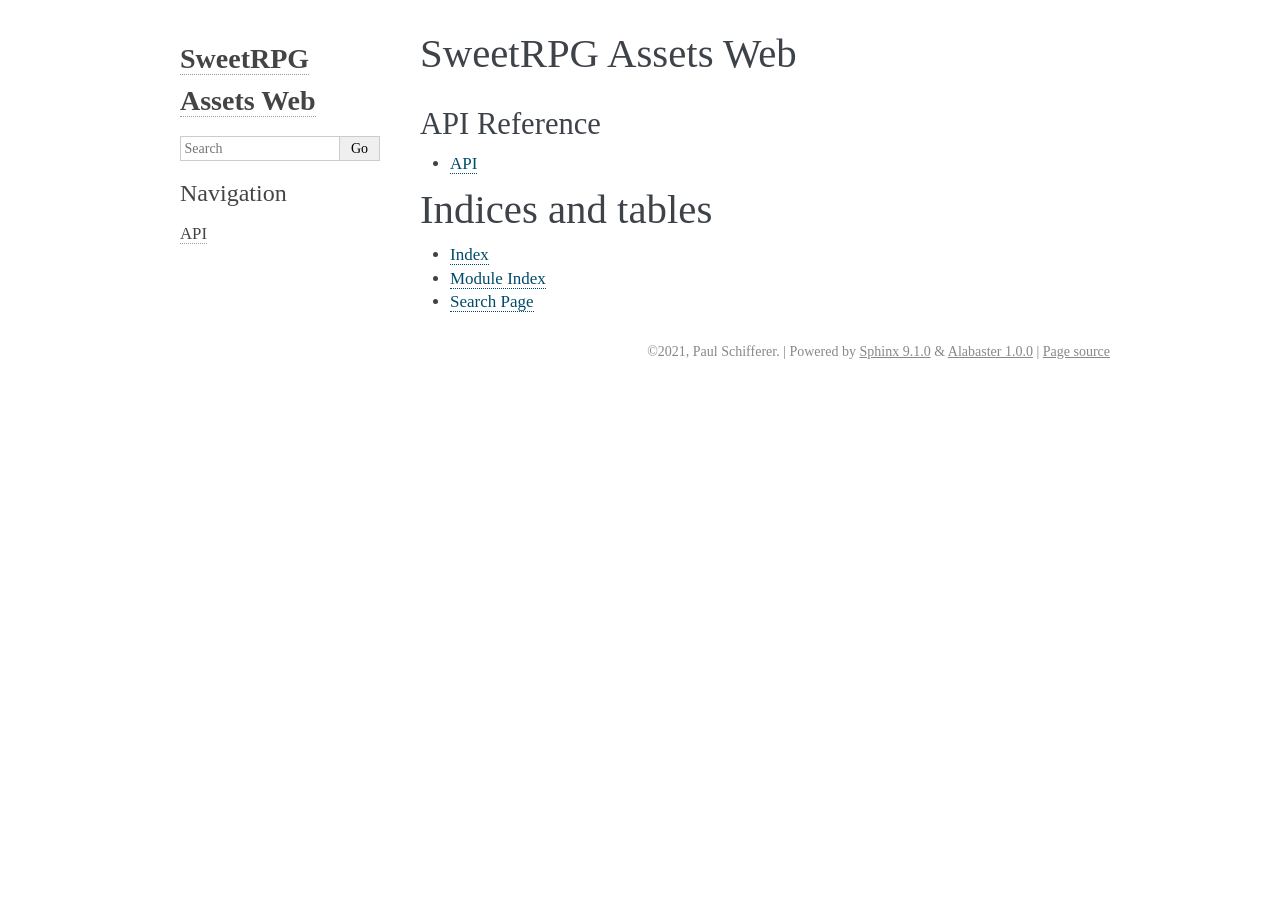
<file: index.html>
<!DOCTYPE html>

<html lang="en" data-content_root="./">
  <head>
    <meta charset="utf-8" />
    <meta name="viewport" content="width=device-width, initial-scale=1.0" /><meta name="viewport" content="width=device-width, initial-scale=1" />

    <title>SweetRPG Assets Web &#8212; SweetRPG Assets Web  documentation</title>
    <link rel="stylesheet" type="text/css" href="_static/pygments.css?v=5ecbeea2" />
    <link rel="stylesheet" type="text/css" href="_static/basic.css?v=b08954a9" />
    <link rel="stylesheet" type="text/css" href="_static/alabaster.css?v=27fed22d" />
    <script src="_static/documentation_options.js?v=5929fcd5"></script>
    <script src="_static/doctools.js?v=fd6eb6e6"></script>
    <script src="_static/sphinx_highlight.js?v=6ffebe34"></script>
    <link rel="index" title="Index" href="genindex.html" />
    <link rel="search" title="Search" href="search.html" />
    <link rel="next" title="API" href="main.html" />
   
  <link rel="stylesheet" href="_static/custom.css" type="text/css" />
  

  
  

  </head><body>
  

    <div class="document">
      <div class="documentwrapper">
        <div class="bodywrapper">
          

          <div class="body" role="main">
            
  <section id="sweetrpg-assets-web">
<h1>SweetRPG Assets Web<a class="headerlink" href="#sweetrpg-assets-web" title="Link to this heading">¶</a></h1>
<div class="toctree-wrapper compound">
</div>
<section id="api-reference">
<h2>API Reference<a class="headerlink" href="#api-reference" title="Link to this heading">¶</a></h2>
<div class="toctree-wrapper compound">
<ul>
<li class="toctree-l1"><a class="reference internal" href="main.html">API</a></li>
</ul>
</div>
</section>
</section>
<section id="indices-and-tables">
<h1>Indices and tables<a class="headerlink" href="#indices-and-tables" title="Link to this heading">¶</a></h1>
<ul class="simple">
<li><p><a class="reference internal" href="genindex.html"><span class="std std-ref">Index</span></a></p></li>
<li><p><a class="reference internal" href="py-modindex.html"><span class="std std-ref">Module Index</span></a></p></li>
<li><p><a class="reference internal" href="search.html"><span class="std std-ref">Search Page</span></a></p></li>
</ul>
</section>


          </div>
          
        </div>
      </div>
      <div class="sphinxsidebar" role="navigation" aria-label="Main">
        <div class="sphinxsidebarwrapper">
<h1 class="logo"><a href="#">SweetRPG Assets Web</a></h1>









<search id="searchbox" style="display: none" role="search">
    <div class="searchformwrapper">
    <form class="search" action="search.html" method="get">
      <input type="text" name="q" aria-labelledby="searchlabel" autocomplete="off" autocorrect="off" autocapitalize="off" spellcheck="false" placeholder="Search"/>
      <input type="submit" value="Go" />
    </form>
    </div>
</search>
<script>document.getElementById('searchbox').style.display = "block"</script><h3>Navigation</h3>
<ul>
<li class="toctree-l1"><a class="reference internal" href="main.html">API</a></li>
</ul>

<div class="relations">
<h3>Related Topics</h3>
<ul>
  <li><a href="#">Documentation overview</a><ul>
      <li>Next: <a href="main.html" title="next chapter">API</a></li>
  </ul></li>
</ul>
</div>








        </div>
      </div>
      <div class="clearer"></div>
    </div>
    <div class="footer">
      &#169;2021, Paul Schifferer.
      
      |
      Powered by <a href="https://www.sphinx-doc.org/">Sphinx 9.1.0</a>
      &amp; <a href="https://alabaster.readthedocs.io">Alabaster 1.0.0</a>
      
      |
      <a href="_sources/index.rst.txt"
          rel="nofollow">Page source</a>
    </div>

    

    
  </body>
</html>
</file>
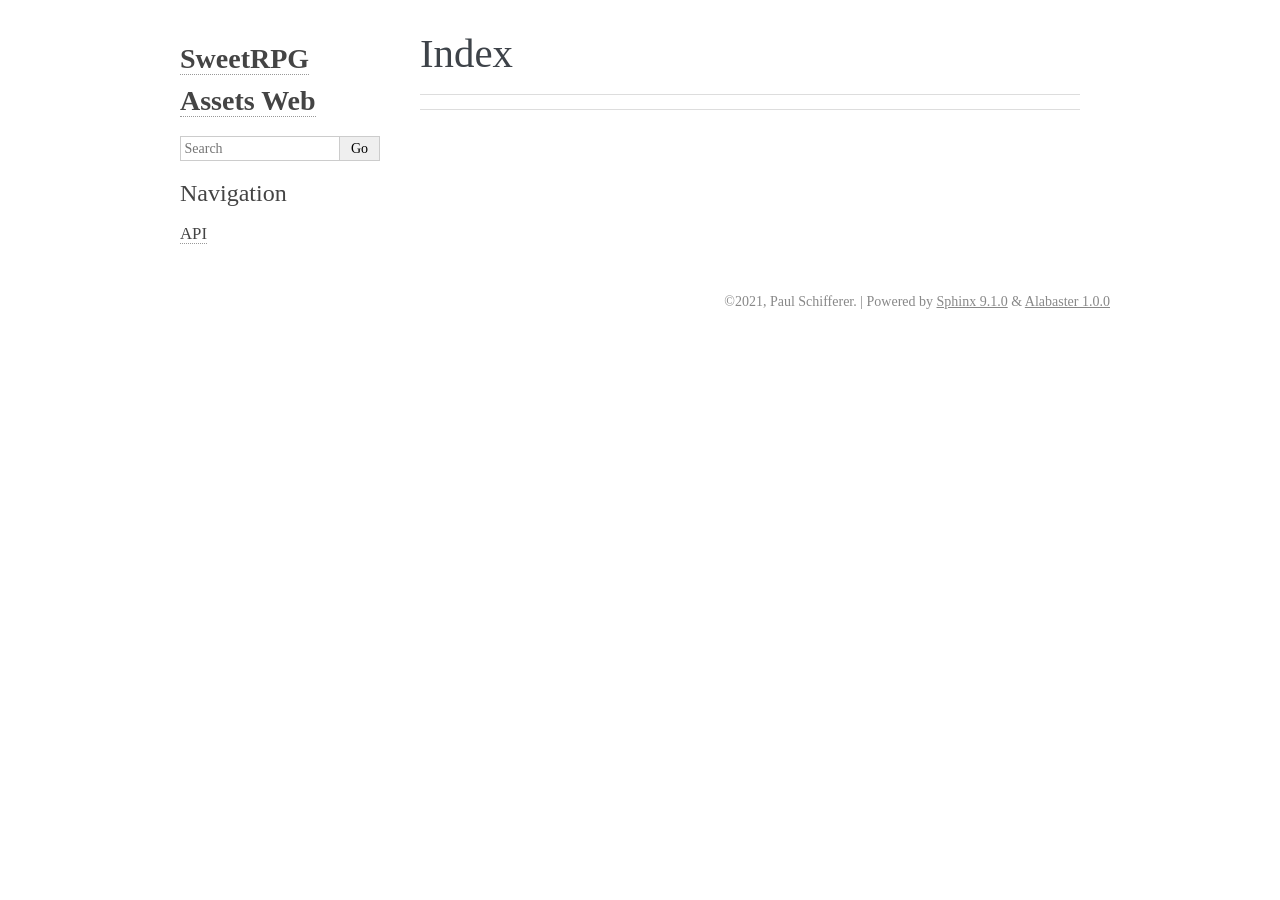
<file: genindex.html>
<!DOCTYPE html>

<html lang="en" data-content_root="./">
  <head>
    <meta charset="utf-8" />
    <meta name="viewport" content="width=device-width, initial-scale=1.0" />
    <title>Index &#8212; SweetRPG Assets Web  documentation</title>
    <link rel="stylesheet" type="text/css" href="_static/pygments.css?v=5ecbeea2" />
    <link rel="stylesheet" type="text/css" href="_static/basic.css?v=b08954a9" />
    <link rel="stylesheet" type="text/css" href="_static/alabaster.css?v=27fed22d" />
    <script src="_static/documentation_options.js?v=5929fcd5"></script>
    <script src="_static/doctools.js?v=fd6eb6e6"></script>
    <script src="_static/sphinx_highlight.js?v=6ffebe34"></script>
    <link rel="index" title="Index" href="#" />
    <link rel="search" title="Search" href="search.html" />
   
  <link rel="stylesheet" href="_static/custom.css" type="text/css" />
  

  
  

  </head><body>
  

    <div class="document">
      <div class="documentwrapper">
        <div class="bodywrapper">
          

          <div class="body" role="main">
            

<h1 id="index">Index</h1>

<div class="genindex-jumpbox">
 
</div>


          </div>
          
        </div>
      </div>
      <div class="sphinxsidebar" role="navigation" aria-label="Main">
        <div class="sphinxsidebarwrapper">
<h1 class="logo"><a href="index.html">SweetRPG Assets Web</a></h1>









<search id="searchbox" style="display: none" role="search">
    <div class="searchformwrapper">
    <form class="search" action="search.html" method="get">
      <input type="text" name="q" aria-labelledby="searchlabel" autocomplete="off" autocorrect="off" autocapitalize="off" spellcheck="false" placeholder="Search"/>
      <input type="submit" value="Go" />
    </form>
    </div>
</search>
<script>document.getElementById('searchbox').style.display = "block"</script><h3>Navigation</h3>
<ul>
<li class="toctree-l1"><a class="reference internal" href="main.html">API</a></li>
</ul>

<div class="relations">
<h3>Related Topics</h3>
<ul>
  <li><a href="index.html">Documentation overview</a><ul>
  </ul></li>
</ul>
</div>








        </div>
      </div>
      <div class="clearer"></div>
    </div>
    <div class="footer">
      &#169;2021, Paul Schifferer.
      
      |
      Powered by <a href="https://www.sphinx-doc.org/">Sphinx 9.1.0</a>
      &amp; <a href="https://alabaster.readthedocs.io">Alabaster 1.0.0</a>
      
    </div>

    

    
  </body>
</html>
</file>
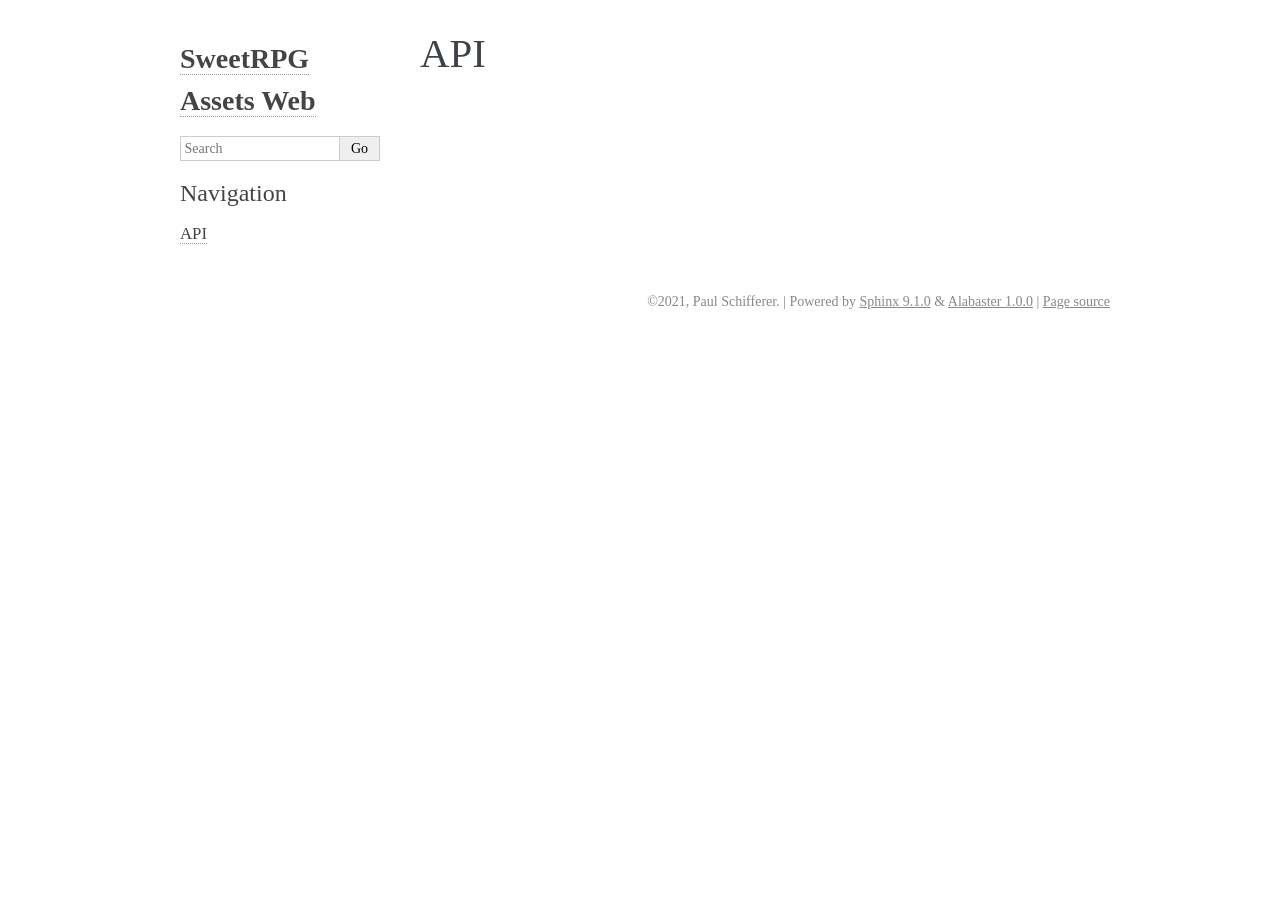
<file: main.html>
<!DOCTYPE html>

<html lang="en" data-content_root="./">
  <head>
    <meta charset="utf-8" />
    <meta name="viewport" content="width=device-width, initial-scale=1.0" /><meta name="viewport" content="width=device-width, initial-scale=1" />

    <title>API &#8212; SweetRPG Assets Web  documentation</title>
    <link rel="stylesheet" type="text/css" href="_static/pygments.css?v=5ecbeea2" />
    <link rel="stylesheet" type="text/css" href="_static/basic.css?v=b08954a9" />
    <link rel="stylesheet" type="text/css" href="_static/alabaster.css?v=27fed22d" />
    <script src="_static/documentation_options.js?v=5929fcd5"></script>
    <script src="_static/doctools.js?v=fd6eb6e6"></script>
    <script src="_static/sphinx_highlight.js?v=6ffebe34"></script>
    <link rel="index" title="Index" href="genindex.html" />
    <link rel="search" title="Search" href="search.html" />
    <link rel="prev" title="SweetRPG Assets Web" href="index.html" />
   
  <link rel="stylesheet" href="_static/custom.css" type="text/css" />
  

  
  

  </head><body>
  

    <div class="document">
      <div class="documentwrapper">
        <div class="bodywrapper">
          

          <div class="body" role="main">
            
  <section id="api">
<h1>API<a class="headerlink" href="#api" title="Link to this heading">¶</a></h1>
</section>


          </div>
          
        </div>
      </div>
      <div class="sphinxsidebar" role="navigation" aria-label="Main">
        <div class="sphinxsidebarwrapper">
<h1 class="logo"><a href="index.html">SweetRPG Assets Web</a></h1>









<search id="searchbox" style="display: none" role="search">
    <div class="searchformwrapper">
    <form class="search" action="search.html" method="get">
      <input type="text" name="q" aria-labelledby="searchlabel" autocomplete="off" autocorrect="off" autocapitalize="off" spellcheck="false" placeholder="Search"/>
      <input type="submit" value="Go" />
    </form>
    </div>
</search>
<script>document.getElementById('searchbox').style.display = "block"</script><h3>Navigation</h3>
<ul class="current">
<li class="toctree-l1 current"><a class="current reference internal" href="#">API</a></li>
</ul>

<div class="relations">
<h3>Related Topics</h3>
<ul>
  <li><a href="index.html">Documentation overview</a><ul>
      <li>Previous: <a href="index.html" title="previous chapter">SweetRPG Assets Web</a></li>
  </ul></li>
</ul>
</div>








        </div>
      </div>
      <div class="clearer"></div>
    </div>
    <div class="footer">
      &#169;2021, Paul Schifferer.
      
      |
      Powered by <a href="https://www.sphinx-doc.org/">Sphinx 9.1.0</a>
      &amp; <a href="https://alabaster.readthedocs.io">Alabaster 1.0.0</a>
      
      |
      <a href="_sources/main.rst.txt"
          rel="nofollow">Page source</a>
    </div>

    

    
  </body>
</html>
</file>
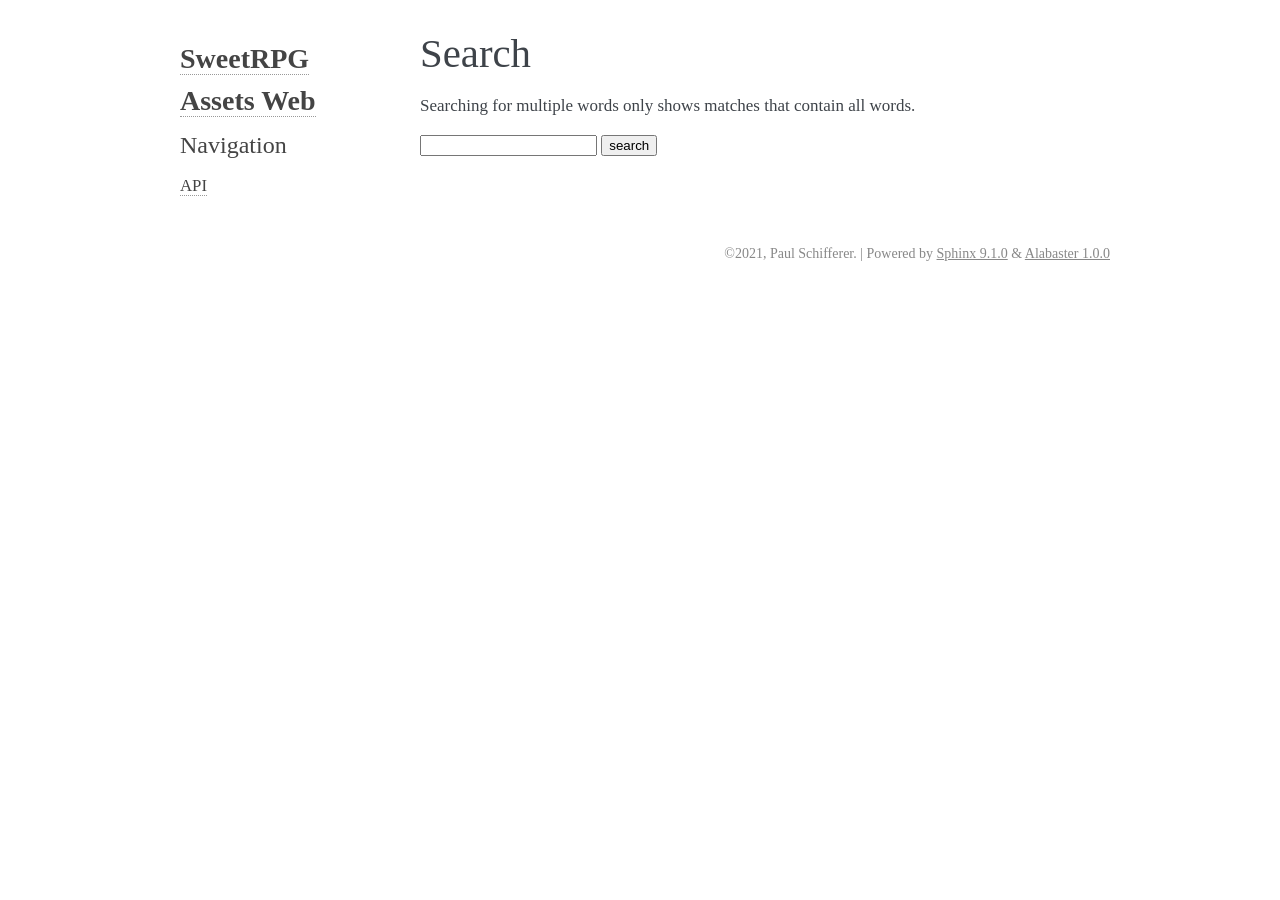
<file: search.html>
<!DOCTYPE html>

<html lang="en" data-content_root="./">
  <head>
    <meta charset="utf-8" />
    <meta name="viewport" content="width=device-width, initial-scale=1.0" />
    <title>Search &#8212; SweetRPG Assets Web  documentation</title>
    <link rel="stylesheet" type="text/css" href="_static/pygments.css?v=5ecbeea2" />
    <link rel="stylesheet" type="text/css" href="_static/basic.css?v=b08954a9" />
    <link rel="stylesheet" type="text/css" href="_static/alabaster.css?v=27fed22d" />
    
    <script src="_static/documentation_options.js?v=5929fcd5"></script>
    <script src="_static/doctools.js?v=fd6eb6e6"></script>
    <script src="_static/sphinx_highlight.js?v=6ffebe34"></script>
    <script src="_static/searchtools.js"></script>
    <script src="_static/language_data.js"></script>
    <link rel="index" title="Index" href="genindex.html" />
    <link rel="search" title="Search" href="#" />
    <script src="searchindex.js" defer="defer"></script>
    <meta name="robots" content="noindex" />
    
   
  <link rel="stylesheet" href="_static/custom.css" type="text/css" />
  

  
  


  </head><body>
  

    <div class="document">
      <div class="documentwrapper">
        <div class="bodywrapper">
          

          <div class="body" role="main">
            
  <h1 id="search-documentation">Search</h1>
  
  <noscript>
  <div class="admonition warning">
  <p>
    Please activate JavaScript to enable the search
    functionality.
  </p>
  </div>
  </noscript>
  
  
  <p>
    Searching for multiple words only shows matches that contain
    all words.
  </p>
  
  
  <form action="" method="get">
    <input type="text" name="q" aria-labelledby="search-documentation" value="" autocomplete="off" autocorrect="off" autocapitalize="off" spellcheck="false"/>
    <input type="submit" value="search" />
    <span id="search-progress" style="padding-left: 10px"></span>
  </form>
  
  
  <div id="search-results"></div>
  

          </div>
          
        </div>
      </div>
      <div class="sphinxsidebar" role="navigation" aria-label="Main">
        <div class="sphinxsidebarwrapper">
<h1 class="logo"><a href="index.html">SweetRPG Assets Web</a></h1>








<h3>Navigation</h3>
<ul>
<li class="toctree-l1"><a class="reference internal" href="main.html">API</a></li>
</ul>

<div class="relations">
<h3>Related Topics</h3>
<ul>
  <li><a href="index.html">Documentation overview</a><ul>
  </ul></li>
</ul>
</div>








        </div>
      </div>
      <div class="clearer"></div>
    </div>
    <div class="footer">
      &#169;2021, Paul Schifferer.
      
      |
      Powered by <a href="https://www.sphinx-doc.org/">Sphinx 9.1.0</a>
      &amp; <a href="https://alabaster.readthedocs.io">Alabaster 1.0.0</a>
      
    </div>

    

    
  </body>
</html>
</file>
<file: _static/pygments.css>
pre { line-height: 125%; }
td.linenos .normal { color: inherit; background-color: transparent; padding-left: 5px; padding-right: 5px; }
span.linenos { color: inherit; background-color: transparent; padding-left: 5px; padding-right: 5px; }
td.linenos .special { color: #000000; background-color: #ffffc0; padding-left: 5px; padding-right: 5px; }
span.linenos.special { color: #000000; background-color: #ffffc0; padding-left: 5px; padding-right: 5px; }
.highlight .hll { background-color: #ffffcc }
.highlight { background: #f8f8f8; }
.highlight .c { color: #8F5902; font-style: italic } /* Comment */
.highlight .err { color: #A40000; border: 1px solid #EF2929 } /* Error */
.highlight .g { color: #000 } /* Generic */
.highlight .k { color: #004461; font-weight: bold } /* Keyword */
.highlight .l { color: #000 } /* Literal */
.highlight .n { color: #000 } /* Name */
.highlight .o { color: #582800 } /* Operator */
.highlight .x { color: #000 } /* Other */
.highlight .p { color: #000; font-weight: bold } /* Punctuation */
.highlight .ch { color: #8F5902; font-style: italic } /* Comment.Hashbang */
.highlight .cm { color: #8F5902; font-style: italic } /* Comment.Multiline */
.highlight .cp { color: #8F5902 } /* Comment.Preproc */
.highlight .cpf { color: #8F5902; font-style: italic } /* Comment.PreprocFile */
.highlight .c1 { color: #8F5902; font-style: italic } /* Comment.Single */
.highlight .cs { color: #8F5902; font-style: italic } /* Comment.Special */
.highlight .gd { color: #A40000 } /* Generic.Deleted */
.highlight .ge { color: #000; font-style: italic } /* Generic.Emph */
.highlight .ges { color: #000 } /* Generic.EmphStrong */
.highlight .gr { color: #EF2929 } /* Generic.Error */
.highlight .gh { color: #000080; font-weight: bold } /* Generic.Heading */
.highlight .gi { color: #00A000 } /* Generic.Inserted */
.highlight .go { color: #888 } /* Generic.Output */
.highlight .gp { color: #745334 } /* Generic.Prompt */
.highlight .gs { color: #000; font-weight: bold } /* Generic.Strong */
.highlight .gu { color: #800080; font-weight: bold } /* Generic.Subheading */
.highlight .gt { color: #A40000; font-weight: bold } /* Generic.Traceback */
.highlight .kc { color: #004461; font-weight: bold } /* Keyword.Constant */
.highlight .kd { color: #004461; font-weight: bold } /* Keyword.Declaration */
.highlight .kn { color: #004461; font-weight: bold } /* Keyword.Namespace */
.highlight .kp { color: #004461; font-weight: bold } /* Keyword.Pseudo */
.highlight .kr { color: #004461; font-weight: bold } /* Keyword.Reserved */
.highlight .kt { color: #004461; font-weight: bold } /* Keyword.Type */
.highlight .ld { color: #000 } /* Literal.Date */
.highlight .m { color: #900 } /* Literal.Number */
.highlight .s { color: #4E9A06 } /* Literal.String */
.highlight .na { color: #C4A000 } /* Name.Attribute */
.highlight .nb { color: #004461 } /* Name.Builtin */
.highlight .nc { color: #000 } /* Name.Class */
.highlight .no { color: #000 } /* Name.Constant */
.highlight .nd { color: #888 } /* Name.Decorator */
.highlight .ni { color: #CE5C00 } /* Name.Entity */
.highlight .ne { color: #C00; font-weight: bold } /* Name.Exception */
.highlight .nf { color: #000 } /* Name.Function */
.highlight .nl { color: #F57900 } /* Name.Label */
.highlight .nn { color: #000 } /* Name.Namespace */
.highlight .nx { color: #000 } /* Name.Other */
.highlight .py { color: #000 } /* Name.Property */
.highlight .nt { color: #004461; font-weight: bold } /* Name.Tag */
.highlight .nv { color: #000 } /* Name.Variable */
.highlight .ow { color: #004461; font-weight: bold } /* Operator.Word */
.highlight .pm { color: #000; font-weight: bold } /* Punctuation.Marker */
.highlight .w { color: #F8F8F8 } /* Text.Whitespace */
.highlight .mb { color: #900 } /* Literal.Number.Bin */
.highlight .mf { color: #900 } /* Literal.Number.Float */
.highlight .mh { color: #900 } /* Literal.Number.Hex */
.highlight .mi { color: #900 } /* Literal.Number.Integer */
.highlight .mo { color: #900 } /* Literal.Number.Oct */
.highlight .sa { color: #4E9A06 } /* Literal.String.Affix */
.highlight .sb { color: #4E9A06 } /* Literal.String.Backtick */
.highlight .sc { color: #4E9A06 } /* Literal.String.Char */
.highlight .dl { color: #4E9A06 } /* Literal.String.Delimiter */
.highlight .sd { color: #8F5902; font-style: italic } /* Literal.String.Doc */
.highlight .s2 { color: #4E9A06 } /* Literal.String.Double */
.highlight .se { color: #4E9A06 } /* Literal.String.Escape */
.highlight .sh { color: #4E9A06 } /* Literal.String.Heredoc */
.highlight .si { color: #4E9A06 } /* Literal.String.Interpol */
.highlight .sx { color: #4E9A06 } /* Literal.String.Other */
.highlight .sr { color: #4E9A06 } /* Literal.String.Regex */
.highlight .s1 { color: #4E9A06 } /* Literal.String.Single */
.highlight .ss { color: #4E9A06 } /* Literal.String.Symbol */
.highlight .bp { color: #3465A4 } /* Name.Builtin.Pseudo */
.highlight .fm { color: #000 } /* Name.Function.Magic */
.highlight .vc { color: #000 } /* Name.Variable.Class */
.highlight .vg { color: #000 } /* Name.Variable.Global */
.highlight .vi { color: #000 } /* Name.Variable.Instance */
.highlight .vm { color: #000 } /* Name.Variable.Magic */
.highlight .il { color: #900 } /* Literal.Number.Integer.Long */
</file>
<file: _static/basic.css>
/*
 * Sphinx stylesheet -- basic theme.
 */

/* -- main layout ----------------------------------------------------------- */

div.clearer {
    clear: both;
}

div.section::after {
    display: block;
    content: '';
    clear: left;
}

/* -- relbar ---------------------------------------------------------------- */

div.related {
    width: 100%;
    font-size: 90%;
}

div.related h3 {
    display: none;
}

div.related ul {
    margin: 0;
    padding: 0 0 0 10px;
    list-style: none;
}

div.related li {
    display: inline;
}

div.related li.right {
    float: right;
    margin-right: 5px;
}

/* -- sidebar --------------------------------------------------------------- */

div.sphinxsidebarwrapper {
    padding: 10px 5px 0 10px;
}

div.sphinxsidebar {
    float: left;
    width: 230px;
    margin-left: -100%;
    font-size: 90%;
    word-wrap: break-word;
    overflow-wrap : break-word;
}

div.sphinxsidebar ul {
    list-style: none;
}

div.sphinxsidebar ul ul,
div.sphinxsidebar ul.want-points {
    margin-left: 20px;
    list-style: square;
}

div.sphinxsidebar ul ul {
    margin-top: 0;
    margin-bottom: 0;
}

div.sphinxsidebar form {
    margin-top: 10px;
}

div.sphinxsidebar input {
    border: 1px solid #98dbcc;
    font-family: sans-serif;
    font-size: 1em;
}

div.sphinxsidebar #searchbox form.search {
    overflow: hidden;
}

div.sphinxsidebar #searchbox input[type="text"] {
    float: left;
    width: 80%;
    padding: 0.25em;
    box-sizing: border-box;
}

div.sphinxsidebar #searchbox input[type="submit"] {
    float: left;
    width: 20%;
    border-left: none;
    padding: 0.25em;
    box-sizing: border-box;
}


img {
    border: 0;
    max-width: 100%;
}

/* -- search page ----------------------------------------------------------- */

ul.search {
    margin-top: 10px;
}

ul.search li {
    padding: 5px 0;
}

ul.search li a {
    font-weight: bold;
}

ul.search li p.context {
    color: #888;
    margin: 2px 0 0 30px;
    text-align: left;
}

ul.keywordmatches li.goodmatch a {
    font-weight: bold;
}

/* -- index page ------------------------------------------------------------ */

table.contentstable {
    width: 90%;
    margin-left: auto;
    margin-right: auto;
}

table.contentstable p.biglink {
    line-height: 150%;
}

a.biglink {
    font-size: 1.3em;
}

span.linkdescr {
    font-style: italic;
    padding-top: 5px;
    font-size: 90%;
}

/* -- general index --------------------------------------------------------- */

table.indextable {
    width: 100%;
}

table.indextable td {
    text-align: left;
    vertical-align: top;
}

table.indextable ul {
    margin-top: 0;
    margin-bottom: 0;
    list-style-type: none;
}

table.indextable > tbody > tr > td > ul {
    padding-left: 0em;
}

table.indextable tr.pcap {
    height: 10px;
}

table.indextable tr.cap {
    margin-top: 10px;
    background-color: #f2f2f2;
}

img.toggler {
    margin-right: 3px;
    margin-top: 3px;
    cursor: pointer;
}

div.modindex-jumpbox {
    border-top: 1px solid #ddd;
    border-bottom: 1px solid #ddd;
    margin: 1em 0 1em 0;
    padding: 0.4em;
}

div.genindex-jumpbox {
    border-top: 1px solid #ddd;
    border-bottom: 1px solid #ddd;
    margin: 1em 0 1em 0;
    padding: 0.4em;
}

/* -- domain module index --------------------------------------------------- */

table.modindextable td {
    padding: 2px;
    border-collapse: collapse;
}

/* -- general body styles --------------------------------------------------- */

div.body {
    min-width: inherit;
    max-width: 800px;
}

div.body p, div.body dd, div.body li, div.body blockquote {
    -moz-hyphens: auto;
    -ms-hyphens: auto;
    -webkit-hyphens: auto;
    hyphens: auto;
}

a.headerlink {
    visibility: hidden;
}

a:visited {
    color: #551A8B;
}

h1:hover > a.headerlink,
h2:hover > a.headerlink,
h3:hover > a.headerlink,
h4:hover > a.headerlink,
h5:hover > a.headerlink,
h6:hover > a.headerlink,
dt:hover > a.headerlink,
caption:hover > a.headerlink,
p.caption:hover > a.headerlink,
div.code-block-caption:hover > a.headerlink {
    visibility: visible;
}

div.body p.caption {
    text-align: inherit;
}

div.body td {
    text-align: left;
}

.first {
    margin-top: 0 !important;
}

p.rubric {
    margin-top: 30px;
    font-weight: bold;
}

img.align-left, figure.align-left, .figure.align-left, object.align-left {
    clear: left;
    float: left;
    margin-right: 1em;
}

img.align-right, figure.align-right, .figure.align-right, object.align-right {
    clear: right;
    float: right;
    margin-left: 1em;
}

img.align-center, figure.align-center, .figure.align-center, object.align-center {
  display: block;
  margin-left: auto;
  margin-right: auto;
}

img.align-default, figure.align-default, .figure.align-default {
  display: block;
  margin-left: auto;
  margin-right: auto;
}

.align-left {
    text-align: left;
}

.align-center {
    text-align: center;
}

.align-default {
    text-align: center;
}

.align-right {
    text-align: right;
}

/* -- sidebars -------------------------------------------------------------- */

div.sidebar,
aside.sidebar {
    margin: 0 0 0.5em 1em;
    border: 1px solid #ddb;
    padding: 7px;
    background-color: #ffe;
    width: 40%;
    float: right;
    clear: right;
    overflow-x: auto;
}

p.sidebar-title {
    font-weight: bold;
}

nav.contents,
aside.topic,
div.admonition, div.topic, blockquote {
    clear: left;
}

/* -- topics ---------------------------------------------------------------- */

nav.contents,
aside.topic,
div.topic {
    border: 1px solid #ccc;
    padding: 7px;
    margin: 10px 0 10px 0;
}

p.topic-title {
    font-size: 1.1em;
    font-weight: bold;
    margin-top: 10px;
}

/* -- admonitions ----------------------------------------------------------- */

div.admonition {
    margin-top: 10px;
    margin-bottom: 10px;
    padding: 7px;
}

div.admonition dt {
    font-weight: bold;
}

p.admonition-title {
    margin: 0px 10px 5px 0px;
    font-weight: bold;
}

div.body p.centered {
    text-align: center;
    margin-top: 25px;
}

/* -- content of sidebars/topics/admonitions -------------------------------- */

div.sidebar > :last-child,
aside.sidebar > :last-child,
nav.contents > :last-child,
aside.topic > :last-child,
div.topic > :last-child,
div.admonition > :last-child {
    margin-bottom: 0;
}

div.sidebar::after,
aside.sidebar::after,
nav.contents::after,
aside.topic::after,
div.topic::after,
div.admonition::after,
blockquote::after {
    display: block;
    content: '';
    clear: both;
}

/* -- tables ---------------------------------------------------------------- */

table.docutils {
    margin-top: 10px;
    margin-bottom: 10px;
    border: 0;
    border-collapse: collapse;
}

table.align-center {
    margin-left: auto;
    margin-right: auto;
}

table.align-default {
    margin-left: auto;
    margin-right: auto;
}

table caption span.caption-number {
    font-style: italic;
}

table caption span.caption-text {
}

table.docutils td, table.docutils th {
    padding: 1px 8px 1px 5px;
    border-top: 0;
    border-left: 0;
    border-right: 0;
    border-bottom: 1px solid #aaa;
}

th {
    text-align: left;
    padding-right: 5px;
}

table.citation {
    border-left: solid 1px gray;
    margin-left: 1px;
}

table.citation td {
    border-bottom: none;
}

th > :first-child,
td > :first-child {
    margin-top: 0px;
}

th > :last-child,
td > :last-child {
    margin-bottom: 0px;
}

/* -- figures --------------------------------------------------------------- */

div.figure, figure {
    margin: 0.5em;
    padding: 0.5em;
}

div.figure p.caption, figcaption {
    padding: 0.3em;
}

div.figure p.caption span.caption-number,
figcaption span.caption-number {
    font-style: italic;
}

div.figure p.caption span.caption-text,
figcaption span.caption-text {
}

/* -- field list styles ----------------------------------------------------- */

table.field-list td, table.field-list th {
    border: 0 !important;
}

.field-list ul {
    margin: 0;
    padding-left: 1em;
}

.field-list p {
    margin: 0;
}

.field-name {
    -moz-hyphens: manual;
    -ms-hyphens: manual;
    -webkit-hyphens: manual;
    hyphens: manual;
}

/* -- hlist styles ---------------------------------------------------------- */

table.hlist {
    margin: 1em 0;
}

table.hlist td {
    vertical-align: top;
}

/* -- object description styles --------------------------------------------- */

.sig {
	font-family: 'Consolas', 'Menlo', 'DejaVu Sans Mono', 'Bitstream Vera Sans Mono', monospace;
}

.sig-name, code.descname {
    background-color: transparent;
    font-weight: bold;
}

.sig-name {
	font-size: 1.1em;
}

code.descname {
    font-size: 1.2em;
}

.sig-prename, code.descclassname {
    background-color: transparent;
}

.optional {
    font-size: 1.3em;
}

.sig-paren {
    font-size: larger;
}

.sig-param.n {
	font-style: italic;
}

/* C++ specific styling */

.sig-inline.c-texpr,
.sig-inline.cpp-texpr {
	font-family: unset;
}

.sig.c   .k, .sig.c   .kt,
.sig.cpp .k, .sig.cpp .kt {
	color: #0033B3;
}

.sig.c   .m,
.sig.cpp .m {
	color: #1750EB;
}

.sig.c   .s, .sig.c   .sc,
.sig.cpp .s, .sig.cpp .sc {
	color: #067D17;
}


/* -- other body styles ----------------------------------------------------- */

ol.arabic {
    list-style: decimal;
}

ol.loweralpha {
    list-style: lower-alpha;
}

ol.upperalpha {
    list-style: upper-alpha;
}

ol.lowerroman {
    list-style: lower-roman;
}

ol.upperroman {
    list-style: upper-roman;
}

:not(li) > ol > li:first-child > :first-child,
:not(li) > ul > li:first-child > :first-child {
    margin-top: 0px;
}

:not(li) > ol > li:last-child > :last-child,
:not(li) > ul > li:last-child > :last-child {
    margin-bottom: 0px;
}

ol.simple ol p,
ol.simple ul p,
ul.simple ol p,
ul.simple ul p {
    margin-top: 0;
}

ol.simple > li:not(:first-child) > p,
ul.simple > li:not(:first-child) > p {
    margin-top: 0;
}

ol.simple p,
ul.simple p {
    margin-bottom: 0;
}

aside.footnote > span,
div.citation > span {
    float: left;
}
aside.footnote > span:last-of-type,
div.citation > span:last-of-type {
  padding-right: 0.5em;
}
aside.footnote > p {
  margin-left: 2em;
}
div.citation > p {
  margin-left: 4em;
}
aside.footnote > p:last-of-type,
div.citation > p:last-of-type {
    margin-bottom: 0em;
}
aside.footnote > p:last-of-type:after,
div.citation > p:last-of-type:after {
    content: "";
    clear: both;
}

dl.field-list {
    display: grid;
    grid-template-columns: fit-content(30%) auto;
}

dl.field-list > dt {
    font-weight: bold;
    word-break: break-word;
    padding-left: 0.5em;
    padding-right: 5px;
}

dl.field-list > dd {
    padding-left: 0.5em;
    margin-top: 0em;
    margin-left: 0em;
    margin-bottom: 0em;
}

dl {
    margin-bottom: 15px;
}

dd > :first-child {
    margin-top: 0px;
}

dd ul, dd table {
    margin-bottom: 10px;
}

dd {
    margin-top: 3px;
    margin-bottom: 10px;
    margin-left: 30px;
}

.sig dd {
    margin-top: 0px;
    margin-bottom: 0px;
}

.sig dl {
    margin-top: 0px;
    margin-bottom: 0px;
}

dl > dd:last-child,
dl > dd:last-child > :last-child {
    margin-bottom: 0;
}

dt:target, span.highlighted {
    background-color: #fbe54e;
}

rect.highlighted {
    fill: #fbe54e;
}

dl.glossary dt {
    font-weight: bold;
    font-size: 1.1em;
}

.versionmodified {
    font-style: italic;
}

.system-message {
    background-color: #fda;
    padding: 5px;
    border: 3px solid red;
}

.footnote:target  {
    background-color: #ffa;
}

.line-block {
    display: block;
    margin-top: 1em;
    margin-bottom: 1em;
}

.line-block .line-block {
    margin-top: 0;
    margin-bottom: 0;
    margin-left: 1.5em;
}

.guilabel, .menuselection {
    font-family: sans-serif;
}

.accelerator {
    text-decoration: underline;
}

.classifier {
    font-style: oblique;
}

.classifier:before {
    font-style: normal;
    margin: 0 0.5em;
    content: ":";
    display: inline-block;
}

abbr, acronym {
    border-bottom: dotted 1px;
    cursor: help;
}

/* -- code displays --------------------------------------------------------- */

pre {
    overflow: auto;
    overflow-y: hidden;  /* fixes display issues on Chrome browsers */
}

pre, div[class*="highlight-"] {
    clear: both;
}

span.pre {
    -moz-hyphens: none;
    -ms-hyphens: none;
    -webkit-hyphens: none;
    hyphens: none;
    white-space: nowrap;
}

div[class*="highlight-"] {
    margin: 1em 0;
}

td.linenos pre {
    border: 0;
    background-color: transparent;
    color: #aaa;
}

table.highlighttable {
    display: block;
}

table.highlighttable tbody {
    display: block;
}

table.highlighttable tr {
    display: flex;
}

table.highlighttable td {
    margin: 0;
    padding: 0;
}

table.highlighttable td.linenos {
    padding-right: 0.5em;
}

table.highlighttable td.code {
    flex: 1;
    overflow: hidden;
}

.highlight .hll {
    display: block;
}

div.highlight pre,
table.highlighttable pre {
    margin: 0;
}

div.code-block-caption + div {
    margin-top: 0;
}

div.code-block-caption {
    margin-top: 1em;
    padding: 2px 5px;
    font-size: small;
}

div.code-block-caption code {
    background-color: transparent;
}

table.highlighttable td.linenos,
span.linenos,
div.highlight span.gp {  /* gp: Generic.Prompt */
  user-select: none;
  -webkit-user-select: text; /* Safari fallback only */
  -webkit-user-select: none; /* Chrome/Safari */
  -moz-user-select: none; /* Firefox */
  -ms-user-select: none; /* IE10+ */
}

div.code-block-caption span.caption-number {
    padding: 0.1em 0.3em;
    font-style: italic;
}

div.code-block-caption span.caption-text {
}

div.literal-block-wrapper {
    margin: 1em 0;
}

code.xref, a code {
    background-color: transparent;
    font-weight: bold;
}

h1 code, h2 code, h3 code, h4 code, h5 code, h6 code {
    background-color: transparent;
}

.viewcode-link {
    float: right;
}

.viewcode-back {
    float: right;
    font-family: sans-serif;
}

div.viewcode-block:target {
    margin: -1px -10px;
    padding: 0 10px;
}

/* -- math display ---------------------------------------------------------- */

img.math {
    vertical-align: middle;
}

div.body div.math p {
    text-align: center;
}

span.eqno {
    float: right;
}

span.eqno a.headerlink {
    position: absolute;
    z-index: 1;
}

div.math:hover a.headerlink {
    visibility: visible;
}

/* -- printout stylesheet --------------------------------------------------- */

@media print {
    div.document,
    div.documentwrapper,
    div.bodywrapper {
        margin: 0 !important;
        width: 100%;
    }

    div.sphinxsidebar,
    div.related,
    div.footer,
    #top-link {
        display: none;
    }
}
</file>
<file: _static/alabaster.css>
/* -- page layout ----------------------------------------------------------- */

body {
    font-family: Georgia, serif;
    font-size: 17px;
    background-color: #fff;
    color: #000;
    margin: 0;
    padding: 0;
}


div.document {
    width: 940px;
    margin: 30px auto 0 auto;
}

div.documentwrapper {
    float: left;
    width: 100%;
}

div.bodywrapper {
    margin: 0 0 0 220px;
}

div.sphinxsidebar {
    width: 220px;
    font-size: 14px;
    line-height: 1.5;
}

hr {
    border: 1px solid #B1B4B6;
}

div.body {
    background-color: #fff;
    color: #3E4349;
    padding: 0 30px 0 30px;
}

div.body > .section {
    text-align: left;
}

div.footer {
    width: 940px;
    margin: 20px auto 30px auto;
    font-size: 14px;
    color: #888;
    text-align: right;
}

div.footer a {
    color: #888;
}

p.caption {
    font-family: inherit;
    font-size: inherit;
}


div.relations {
    display: none;
}


div.sphinxsidebar {
    max-height: 100%;
    overflow-y: auto;
}

div.sphinxsidebar a {
    color: #444;
    text-decoration: none;
    border-bottom: 1px dotted #999;
}

div.sphinxsidebar a:hover {
    border-bottom: 1px solid #999;
}

div.sphinxsidebarwrapper {
    padding: 18px 10px;
}

div.sphinxsidebarwrapper p.logo {
    padding: 0;
    margin: -10px 0 0 0px;
    text-align: center;
}

div.sphinxsidebarwrapper h1.logo {
    margin-top: -10px;
    text-align: center;
    margin-bottom: 5px;
    text-align: left;
}

div.sphinxsidebarwrapper h1.logo-name {
    margin-top: 0px;
}

div.sphinxsidebarwrapper p.blurb {
    margin-top: 0;
    font-style: normal;
}

div.sphinxsidebar h3,
div.sphinxsidebar h4 {
    font-family: Georgia, serif;
    color: #444;
    font-size: 24px;
    font-weight: normal;
    margin: 0 0 5px 0;
    padding: 0;
}

div.sphinxsidebar h4 {
    font-size: 20px;
}

div.sphinxsidebar h3 a {
    color: #444;
}

div.sphinxsidebar p.logo a,
div.sphinxsidebar h3 a,
div.sphinxsidebar p.logo a:hover,
div.sphinxsidebar h3 a:hover {
    border: none;
}

div.sphinxsidebar p {
    color: #555;
    margin: 10px 0;
}

div.sphinxsidebar ul {
    margin: 10px 0;
    padding: 0;
    color: #000;
}

div.sphinxsidebar ul li.toctree-l1 > a {
    font-size: 120%;
}

div.sphinxsidebar ul li.toctree-l2 > a {
    font-size: 110%;
}

div.sphinxsidebar input {
    border: 1px solid #CCC;
    font-family: Georgia, serif;
    font-size: 1em;
}

div.sphinxsidebar #searchbox {
    margin: 1em 0;
}

div.sphinxsidebar .search > div {
    display: table-cell;
}

div.sphinxsidebar hr {
    border: none;
    height: 1px;
    color: #AAA;
    background: #AAA;

    text-align: left;
    margin-left: 0;
    width: 50%;
}

div.sphinxsidebar .badge {
    border-bottom: none;
}

div.sphinxsidebar .badge:hover {
    border-bottom: none;
}

/* To address an issue with donation coming after search */
div.sphinxsidebar h3.donation {
    margin-top: 10px;
}

/* -- body styles ----------------------------------------------------------- */

a {
    color: #004B6B;
    text-decoration: underline;
}

a:hover {
    color: #6D4100;
    text-decoration: underline;
}

div.body h1,
div.body h2,
div.body h3,
div.body h4,
div.body h5,
div.body h6 {
    font-family: Georgia, serif;
    font-weight: normal;
    margin: 30px 0px 10px 0px;
    padding: 0;
}

div.body h1 { margin-top: 0; padding-top: 0; font-size: 240%; }
div.body h2 { font-size: 180%; }
div.body h3 { font-size: 150%; }
div.body h4 { font-size: 130%; }
div.body h5 { font-size: 100%; }
div.body h6 { font-size: 100%; }

a.headerlink {
    color: #DDD;
    padding: 0 4px;
    text-decoration: none;
}

a.headerlink:hover {
    color: #444;
    background: #EAEAEA;
}

div.body p, div.body dd, div.body li {
    line-height: 1.4em;
}

div.admonition {
    margin: 20px 0px;
    padding: 10px 30px;
    background-color: #EEE;
    border: 1px solid #CCC;
}

div.admonition tt.xref, div.admonition code.xref, div.admonition a tt {
    background-color: #FBFBFB;
    border-bottom: 1px solid #fafafa;
}

div.admonition p.admonition-title {
    font-family: Georgia, serif;
    font-weight: normal;
    font-size: 24px;
    margin: 0 0 10px 0;
    padding: 0;
    line-height: 1;
}

div.admonition p.last {
    margin-bottom: 0;
}

dt:target, .highlight {
    background: #FAF3E8;
}

div.warning {
    background-color: #FCC;
    border: 1px solid #FAA;
}

div.danger {
    background-color: #FCC;
    border: 1px solid #FAA;
    -moz-box-shadow: 2px 2px 4px #D52C2C;
    -webkit-box-shadow: 2px 2px 4px #D52C2C;
    box-shadow: 2px 2px 4px #D52C2C;
}

div.error {
    background-color: #FCC;
    border: 1px solid #FAA;
    -moz-box-shadow: 2px 2px 4px #D52C2C;
    -webkit-box-shadow: 2px 2px 4px #D52C2C;
    box-shadow: 2px 2px 4px #D52C2C;
}

div.caution {
    background-color: #FCC;
    border: 1px solid #FAA;
}

div.attention {
    background-color: #FCC;
    border: 1px solid #FAA;
}

div.important {
    background-color: #EEE;
    border: 1px solid #CCC;
}

div.note {
    background-color: #EEE;
    border: 1px solid #CCC;
}

div.tip {
    background-color: #EEE;
    border: 1px solid #CCC;
}

div.hint {
    background-color: #EEE;
    border: 1px solid #CCC;
}

div.seealso {
    background-color: #EEE;
    border: 1px solid #CCC;
}

div.topic {
    background-color: #EEE;
}

p.admonition-title {
    display: inline;
}

p.admonition-title:after {
    content: ":";
}

pre, tt, code {
    font-family: 'Consolas', 'Menlo', 'DejaVu Sans Mono', 'Bitstream Vera Sans Mono', monospace;
    font-size: 0.9em;
}

.hll {
    background-color: #FFC;
    margin: 0 -12px;
    padding: 0 12px;
    display: block;
}

img.screenshot {
}

tt.descname, tt.descclassname, code.descname, code.descclassname {
    font-size: 0.95em;
}

tt.descname, code.descname {
    padding-right: 0.08em;
}

img.screenshot {
    -moz-box-shadow: 2px 2px 4px #EEE;
    -webkit-box-shadow: 2px 2px 4px #EEE;
    box-shadow: 2px 2px 4px #EEE;
}

table.docutils {
    border: 1px solid #888;
    -moz-box-shadow: 2px 2px 4px #EEE;
    -webkit-box-shadow: 2px 2px 4px #EEE;
    box-shadow: 2px 2px 4px #EEE;
}

table.docutils td, table.docutils th {
    border: 1px solid #888;
    padding: 0.25em 0.7em;
}

table.field-list, table.footnote {
    border: none;
    -moz-box-shadow: none;
    -webkit-box-shadow: none;
    box-shadow: none;
}

table.footnote {
    margin: 15px 0;
    width: 100%;
    border: 1px solid #EEE;
    background: #FDFDFD;
    font-size: 0.9em;
}

table.footnote + table.footnote {
    margin-top: -15px;
    border-top: none;
}

table.field-list th {
    padding: 0 0.8em 0 0;
}

table.field-list td {
    padding: 0;
}

table.field-list p {
    margin-bottom: 0.8em;
}

/* Cloned from
 * https://github.com/sphinx-doc/sphinx/commit/ef60dbfce09286b20b7385333d63a60321784e68
 */
.field-name {
    -moz-hyphens: manual;
    -ms-hyphens: manual;
    -webkit-hyphens: manual;
    hyphens: manual;
}

table.footnote td.label {
    width: .1px;
    padding: 0.3em 0 0.3em 0.5em;
}

table.footnote td {
    padding: 0.3em 0.5em;
}

dl {
    margin-left: 0;
    margin-right: 0;
    margin-top: 0;
    padding: 0;
}

dl dd {
    margin-left: 30px;
}

blockquote {
    margin: 0 0 0 30px;
    padding: 0;
}

ul, ol {
    /* Matches the 30px from the narrow-screen "li > ul" selector below */
    margin: 10px 0 10px 30px;
    padding: 0;
}

pre {
    background: unset;
    padding: 7px 30px;
    margin: 15px 0px;
    line-height: 1.3em;
}

div.viewcode-block:target {
    background: #ffd;
}

dl pre, blockquote pre, li pre {
    margin-left: 0;
    padding-left: 30px;
}

tt, code {
    background-color: #ecf0f3;
    color: #222;
    /* padding: 1px 2px; */
}

tt.xref, code.xref, a tt {
    background-color: #FBFBFB;
    border-bottom: 1px solid #fff;
}

a.reference {
    text-decoration: none;
    border-bottom: 1px dotted #004B6B;
}

a.reference:hover {
    border-bottom: 1px solid #6D4100;
}

/* Don't put an underline on images */
a.image-reference, a.image-reference:hover {
    border-bottom: none;
}

a.footnote-reference {
    text-decoration: none;
    font-size: 0.7em;
    vertical-align: top;
    border-bottom: 1px dotted #004B6B;
}

a.footnote-reference:hover {
    border-bottom: 1px solid #6D4100;
}

a:hover tt, a:hover code {
    background: #EEE;
}

@media screen and (max-width: 940px) {

    body {
        margin: 0;
        padding: 20px 30px;
    }

    div.documentwrapper {
        float: none;
        background: #fff;
        margin-left: 0;
        margin-top: 0;
        margin-right: 0;
        margin-bottom: 0;
    }

    div.sphinxsidebar {
        display: block;
        float: none;
        width: unset;
        margin: 50px -30px -20px -30px;
        padding: 10px 20px;
        background: #333;
        color: #FFF;
    }

    div.sphinxsidebar h3, div.sphinxsidebar h4, div.sphinxsidebar p,
    div.sphinxsidebar h3 a {
        color: #fff;
    }

    div.sphinxsidebar a {
        color: #AAA;
    }

    div.sphinxsidebar p.logo {
        display: none;
    }

    div.document {
        width: 100%;
        margin: 0;
    }

    div.footer {
        display: none;
    }

    div.bodywrapper {
        margin: 0;
    }

    div.body {
        min-height: 0;
        min-width: auto; /* fixes width on small screens, breaks .hll */
        padding: 0;
    }
    
    .hll {
        /* "fixes" the breakage */
        width: max-content;
    }

    .rtd_doc_footer {
        display: none;
    }

    .document {
        width: auto;
    }

    .footer {
        width: auto;
    }

    .github {
        display: none;
    }

    ul {
        margin-left: 0;
    }

    li > ul {
       /* Matches the 30px from the "ul, ol" selector above */
        margin-left: 30px;
    }
}


/* misc. */

.revsys-inline {
    display: none!important;
}

/* Hide ugly table cell borders in ..bibliography:: directive output */
table.docutils.citation, table.docutils.citation td, table.docutils.citation th {
  border: none;
  /* Below needed in some edge cases; if not applied, bottom shadows appear */
  -moz-box-shadow: none;
  -webkit-box-shadow: none;
  box-shadow: none;
}


/* relbar */

.related {
    line-height: 30px;
    width: 100%;
    font-size: 0.9rem;
}

.related.top {
    border-bottom: 1px solid #EEE;
    margin-bottom: 20px;
}

.related.bottom {
    border-top: 1px solid #EEE;
}

.related ul {
    padding: 0;
    margin: 0;
    list-style: none;
}

.related li {
    display: inline;
}

nav#rellinks {
    float: right;
}

nav#rellinks li+li:before {
    content: "|";
}

nav#breadcrumbs li+li:before {
    content: "\00BB";
}

/* Hide certain items when printing */
@media print {
    div.related {
        display: none;
    }
}

img.github  {
    position: absolute;
    top: 0;
    border: 0;
    right: 0;
}
</file>
<file: _static/custom.css>
/* This file intentionally left blank. */
</file>
